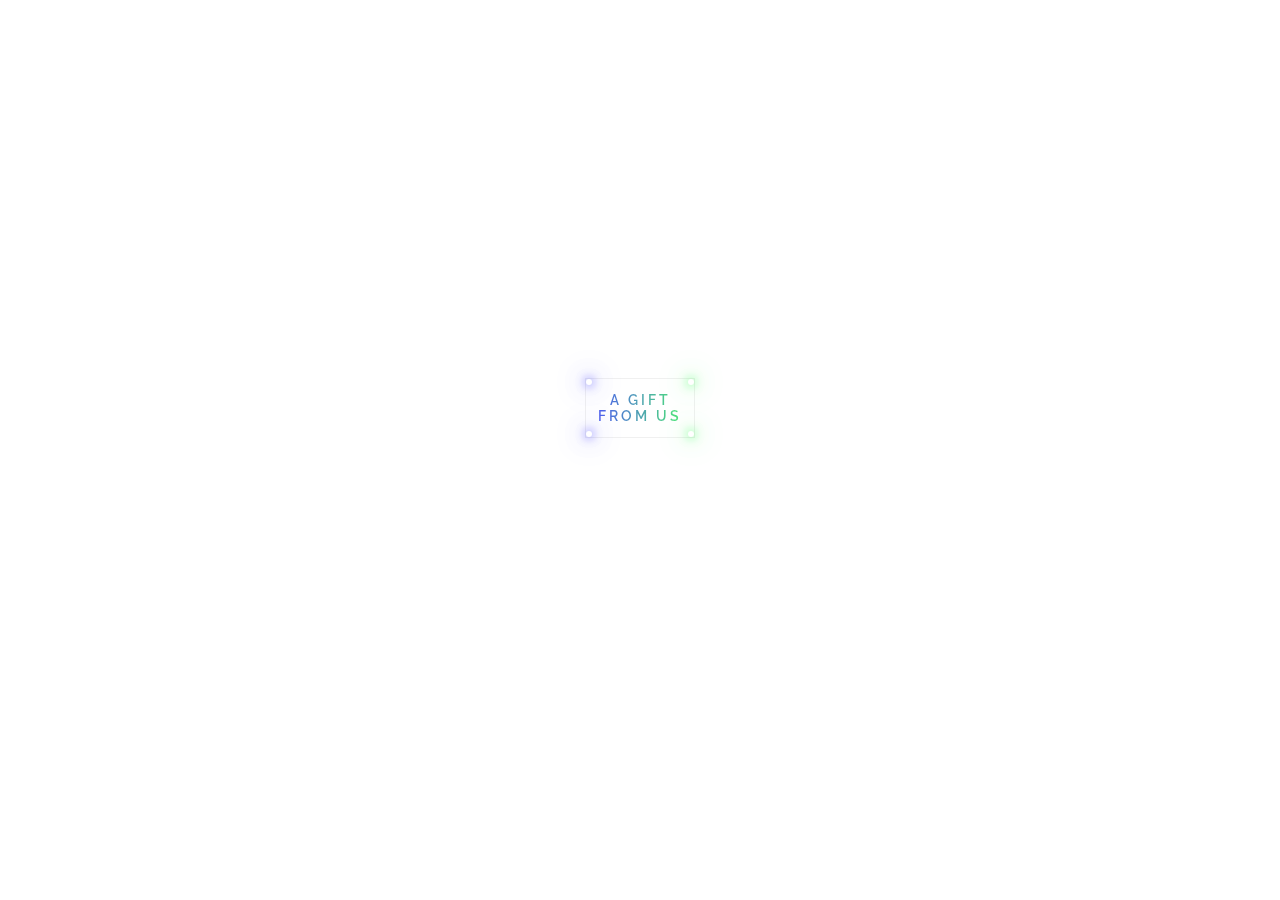
<file: public/test/test.html>
<!DOCTYPE html>
<html lang="en">

<head>
    <meta charset="UTF-8">
    <meta http-equiv="X-UA-Compatible" content="IE=edge">
    <meta name="viewport" content="width=device-width, initial-scale=1.0">
    <link rel="stylesheet" href="./test.css">
    <title>Document</title>
</head>

<body>

    <div class="gift">




        <div class="cont">
            <div class="wrapper">
                <div class="button-anim" onclick="document.body.classList.add('active')">
                    <span class="button-text">A gift from us</span>
                    <div class="button-backgrounds">
                        <div class="button-circle button-circle1"></div>
                        <div class="button-circle button-circle2"></div>
                        <div class="button-circle button-circle3"></div>
                        <div class="button-circle button-circle4"></div>
                    </div>
                </div>
            </div>

            <div class="wrapper">
                <div class="popup">
                    <div class="popup-inside">
                        <div class="backgrounds">
                            <div class="background"></div>
                            <div class="background background2"></div>
                            <div class="background background3"></div>
                            <div class="background background4"></div>
                            <div class="background background5"></div>
                            <div class="background background6"></div>
                        </div>
                    </div>
                    <div class="content">
                        <div class="content-wrapper">
                            <h1>well done</h1>
                            <p>Do you like it?</p>
                            <p class="try-again" onclick="document.body.classList.remove('active')">Yes! I will try
                                again</p>
                        </div>
                    </div>
                </div>
            </div>
        </div>


    </div>
</body>

</html>
</file>
<file: public/test/test.css>
@import url("https://fonts.googleapis.com/css?family=Raleway");

:root,
.button-anim {
  font-family: "Raleway", serif;
}

* {
  box-sizing: border-box;
}

.color {
  background: linear-gradient(to right, #e1e0ff, #d7fadd);
}

.content-wrapper {
  background: #191919;
  background: white;
  user-select: none;
  letter-spacing: 3px;
  color: #b9b9b9;
}

/* h1 {
  padding-bottom: 40px;
  text-transform: uppercase;
  letter-spacing: 3px;
  font-size: 16px;
} */

.try-again {
  cursor: pointer;
  position: relative;
  font-size: 16px;
}

.try-again:after {
  content: "";
  position: absolute;
  left: 15px;
  right: 15px;
  height: 1px;
  top: 100%;
  background: #ebebeb;
  margin-top: 8px;
  transition: all 0.3s ease;
}

.try-again:hover:after {
  left: 40%;
  right: 40%;
}

.wrapper {
  position: absolute;
  left: 0;
  top: 0;
  width: 100%;
  height: 100%;
  display: flex;
  align-items: center;
  justify-content: center;
}

.button-anim {
  cursor: pointer;
  position: relative;
  z-index: 2;
  -webkit-appearance: none;
  background: none;
  outline: none;
  border: none;
  text-transform: uppercase;
  letter-spacing: 3px;
  border-radius: 2px;
  transition: all 0.5s ease;
  font-weight: 600;
  font-size: 14px;
  height: 60px;
  width: 110px;
  display: flex;
  align-items: center;
  justify-content: center;
  border: 1px solid rgba(0, 0, 0, 0.06);
  border-radius: 0px;
  box-shadow: 0 0 0 white, 0 0 0 white;
}

.button-text {
  text-align: center;
  display: inline-block;
  position: relative;
  z-index: 2;
  background: linear-gradient(to right, #504bff, #4cfa63);
  -webkit-background-clip: text;
  -webkit-text-fill-color: transparent;
}

.button-circle {
  position: absolute;
  left: 0;
  top: 0;
  height: 6px;
  width: 6px;
  border-radius: 50%;
  box-shadow: 0 0 10px #504bff, 0 0 20px #504bff, 0 0 30px #504bff;
  transition: all 0.5s ease;
}

.button-circle2 {
  top: auto;
  bottom: 0;
}

.button-circle3 {
  left: auto;
  right: 0;
  box-shadow: 0 0 10px #4cfa63, 0 0 20px #4cfa63, 0 0 30px #4cfa63;
}

.button-circle4 {
  left: auto;
  top: auto;
  bottom: 0;
  right: 0;
  box-shadow: 0 0 10px #4cfa63, 0 0 20px #4cfa63, 0 0 30px #4cfa63;
}

.button:hover {
  box-shadow: -15px 0 70px -15px #504bff, 15px 0 70px -15px #4cfa63;
}

.button:hover .button-circle1 {
  transform: translate(-15px, -15px) scale(0);
}

.button:hover .button-circle2 {
  transform: translate(-15px, 15px) scale(0);
}

.button:hover .button-circle3 {
  transform: translate(15px, -15px) scale(0);
}

.button:hover .button-circle4 {
  transform: translate(15px, 15px) scale(0);
}

.button:hover .button-circle {
  box-shadow: none;
}

.popup {
  opacity: 0;
  visibility: hidden;
  height: 400px;
  width: 400px;
  flex-shrink: 0;
  border-radius: 3px;
  position: relative;
  z-index: 3;
  display: flex;
  align-items: center;
  justify-content: center;
  transition: all 0.2s ease;
}

.popup-inside {
  position: absolute;
  left: 0;
  top: 0;
  height: 100%;
  width: 100%;
  overflow: hidden;
  border-radius: 50%;
  box-shadow: 0 0 0 black;
  transition: box-shadow 0.5s ease 0.7s, border-radius 0.35s ease 0.7s;
}

.backgrounds {
  position: absolute;
  left: 0;
  top: 0;
  height: 100%;
  width: 100%;
  overflow: hidden;
}

.background {
  --offset: 0;
  position: absolute;
  left: var(--offset);
  right: var(--offset);
  bottom: var(--offset);
  top: var(--offset);
  background: linear-gradient(to right, #504bff, #4cfa63);
  transform: scale(0);
  transition: all 0.5s ease 0s;
  border-radius: 50%;
}

.background2 {
  --offset: 10%;
  position: absolute;
  left: var(--offset);
  right: var(--offset);
  bottom: var(--offset);
  top: var(--offset);
  background: linear-gradient(to right, #6665ff, #69fa7f);
  transform: scale(0);
  transition: all 0.5s ease 0.1s;
}

.background3 {
  --offset: 20%;
  position: absolute;
  left: var(--offset);
  right: var(--offset);
  bottom: var(--offset);
  top: var(--offset);
  background: linear-gradient(to right, #8583ff, #85fa99);
  z-index: 2;
  transition: all 0.5s ease 0.2s;
}

.background4 {
  --offset: 30%;
  position: absolute;
  left: var(--offset);
  right: var(--offset);
  bottom: var(--offset);
  top: var(--offset);
  background: linear-gradient(to right, #aaaaff, #a7fab7);
  z-index: 3;
  transition: all 0.5s ease 0.3s;
}

.background5 {
  --offset: 40%;
  position: absolute;
  left: var(--offset);
  right: var(--offset);
  bottom: var(--offset);
  top: var(--offset);
  background: linear-gradient(to right, #c9c8ff, #c3fad1);
  z-index: 4;
  transition: all 0.5s ease 0.4s;
}

.background6 {
  --offset: 40%;
  position: absolute;
  left: var(--offset);
  right: var(--offset);
  bottom: var(--offset);
  top: var(--offset);
  background: white;
  z-index: 5;
  transition: all 0.8s ease 0.4s;
}

.content {
  --offset: 0;
  position: absolute;
  left: var(--offset);
  right: var(--offset);
  bottom: var(--offset);
  top: var(--offset);
  display: flex;
  align-items: center;
  justify-content: center;
  opacity: 0;
  transition: all 0.35s ease 0.75s;
  z-index: 10;
}

.content-wrapper {
  text-align: center;
}

body.active .content {
  opacity: 1;
  transform: none;
}

body.active .popup {
  opacity: 1;
  visibility: visible;
}

body.active .popup-inside {
  border-radius: 0;
  box-shadow: -50px 0 200px -50px #504bff, 50px 0 200px -50px #4cfa63;
}

body.active .background {
  transform: scale(1);
}

body.active .background6 {
  transform: scale(8);
}
/* my */
#gift {
  width: 100%;
  height: 100%;
  background-color: red;
  display: none;
}
.hidden {
  display: none;
}
.cont {
  position: relative;
  top: 400px;
}
</file>
